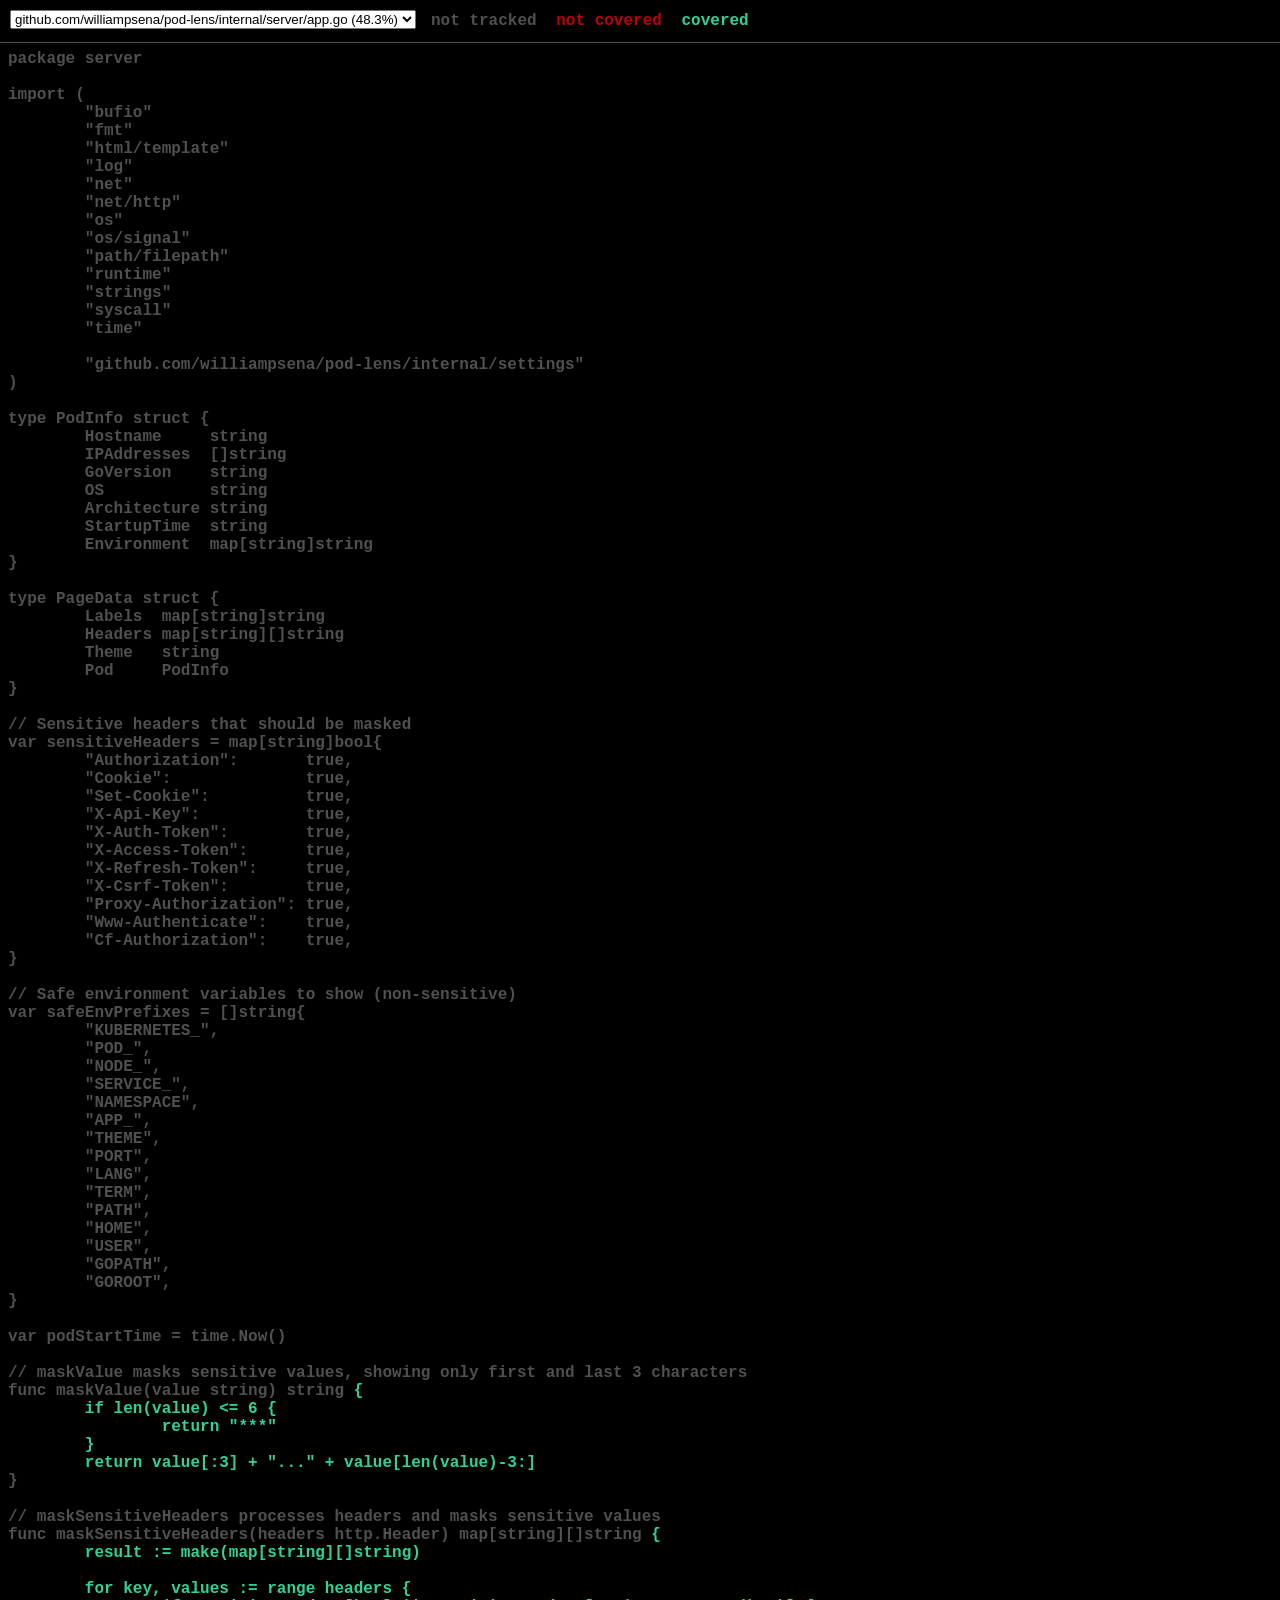
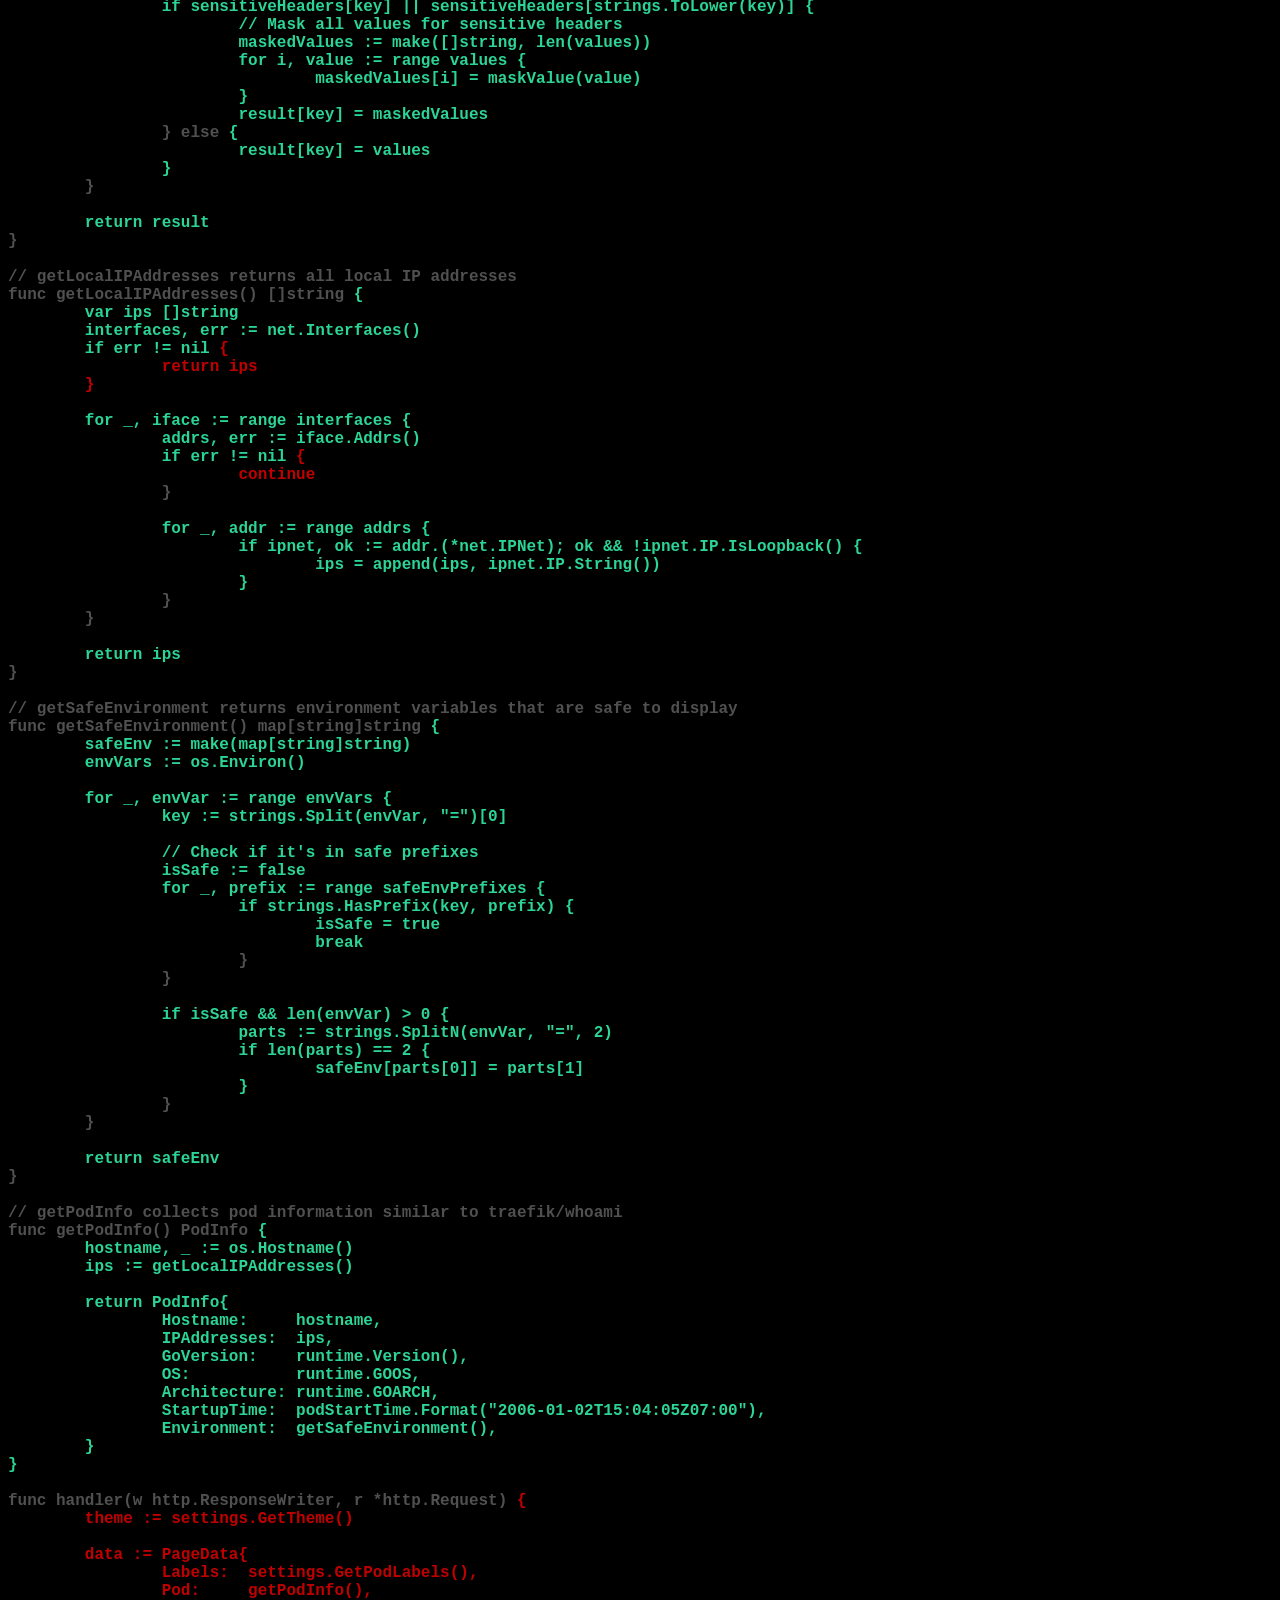
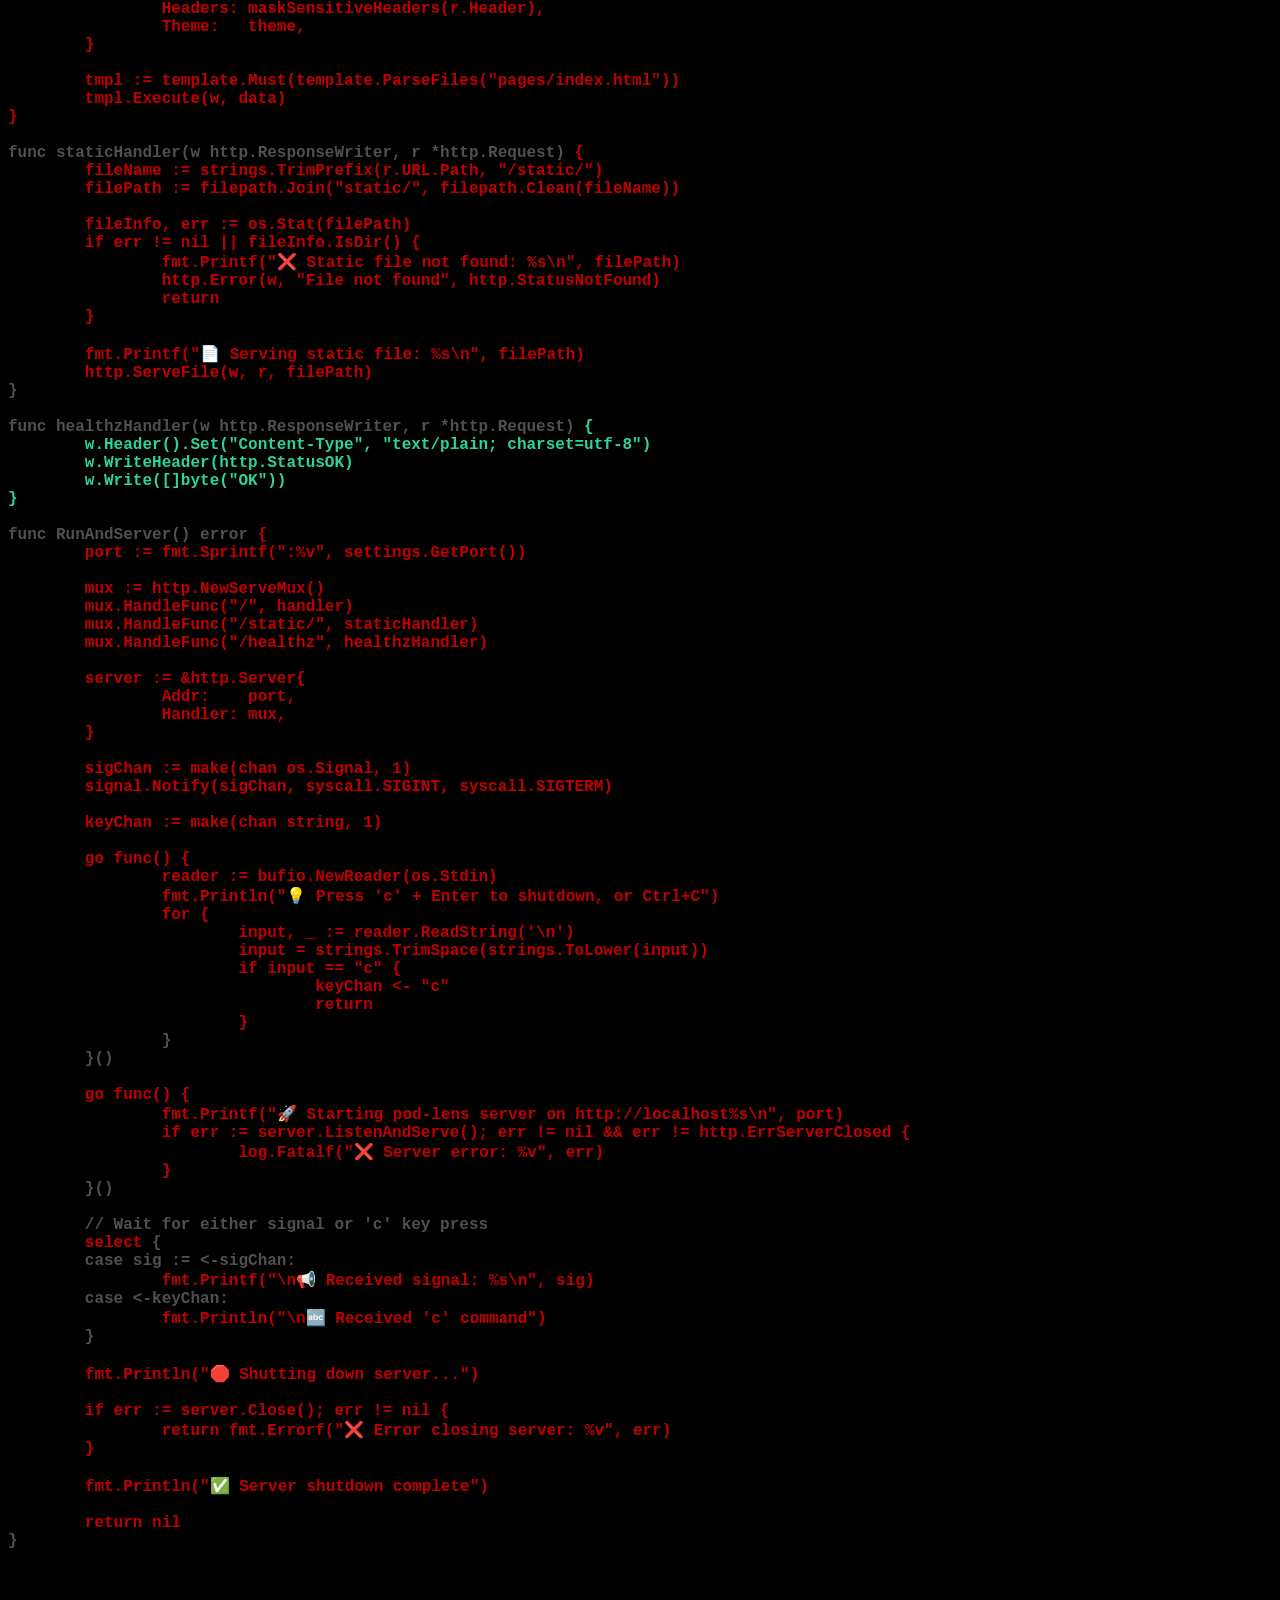
<file: coverage.html>
<!DOCTYPE html>
<html>
	<head>
		<meta http-equiv="Content-Type" content="text/html; charset=utf-8">
		<title>server: Go Coverage Report</title>
		<style>
			body {
				background: black;
				color: rgb(80, 80, 80);
			}
			body, pre, #legend span {
				font-family: Menlo, monospace;
				font-weight: bold;
			}
			#topbar {
				background: black;
				position: fixed;
				top: 0; left: 0; right: 0;
				height: 42px;
				border-bottom: 1px solid rgb(80, 80, 80);
			}
			#content {
				margin-top: 50px;
			}
			#nav, #legend {
				float: left;
				margin-left: 10px;
			}
			#legend {
				margin-top: 12px;
			}
			#nav {
				margin-top: 10px;
			}
			#legend span {
				margin: 0 5px;
			}
			.cov0 { color: rgb(192, 0, 0) }
.cov1 { color: rgb(128, 128, 128) }
.cov2 { color: rgb(116, 140, 131) }
.cov3 { color: rgb(104, 152, 134) }
.cov4 { color: rgb(92, 164, 137) }
.cov5 { color: rgb(80, 176, 140) }
.cov6 { color: rgb(68, 188, 143) }
.cov7 { color: rgb(56, 200, 146) }
.cov8 { color: rgb(44, 212, 149) }
.cov9 { color: rgb(32, 224, 152) }
.cov10 { color: rgb(20, 236, 155) }

		</style>
	</head>
	<body>
		<div id="topbar">
			<div id="nav">
				<select id="files">
				
				<option value="file0">github.com/williampsena/pod-lens/internal/server/app.go (48.3%)</option>
				
				</select>
			</div>
			<div id="legend">
				<span>not tracked</span>
			
				<span class="cov0">not covered</span>
				<span class="cov8">covered</span>
			
			</div>
		</div>
		<div id="content">
		
		<pre class="file" id="file0" style="display: none">package server

import (
        "bufio"
        "fmt"
        "html/template"
        "log"
        "net"
        "net/http"
        "os"
        "os/signal"
        "path/filepath"
        "runtime"
        "strings"
        "syscall"
        "time"

        "github.com/williampsena/pod-lens/internal/settings"
)

type PodInfo struct {
        Hostname     string
        IPAddresses  []string
        GoVersion    string
        OS           string
        Architecture string
        StartupTime  string
        Environment  map[string]string
}

type PageData struct {
        Labels  map[string]string
        Headers map[string][]string
        Theme   string
        Pod     PodInfo
}

// Sensitive headers that should be masked
var sensitiveHeaders = map[string]bool{
        "Authorization":       true,
        "Cookie":              true,
        "Set-Cookie":          true,
        "X-Api-Key":           true,
        "X-Auth-Token":        true,
        "X-Access-Token":      true,
        "X-Refresh-Token":     true,
        "X-Csrf-Token":        true,
        "Proxy-Authorization": true,
        "Www-Authenticate":    true,
        "Cf-Authorization":    true,
}

// Safe environment variables to show (non-sensitive)
var safeEnvPrefixes = []string{
        "KUBERNETES_",
        "POD_",
        "NODE_",
        "SERVICE_",
        "NAMESPACE",
        "APP_",
        "THEME",
        "PORT",
        "LANG",
        "TERM",
        "PATH",
        "HOME",
        "USER",
        "GOPATH",
        "GOROOT",
}

var podStartTime = time.Now()

// maskValue masks sensitive values, showing only first and last 3 characters
func maskValue(value string) string <span class="cov8" title="1">{
        if len(value) &lt;= 6 </span><span class="cov8" title="1">{
                return "***"
        }</span>
        <span class="cov8" title="1">return value[:3] + "..." + value[len(value)-3:]</span>
}

// maskSensitiveHeaders processes headers and masks sensitive values
func maskSensitiveHeaders(headers http.Header) map[string][]string <span class="cov8" title="1">{
        result := make(map[string][]string)

        for key, values := range headers </span><span class="cov8" title="1">{
                if sensitiveHeaders[key] || sensitiveHeaders[strings.ToLower(key)] </span><span class="cov8" title="1">{
                        // Mask all values for sensitive headers
                        maskedValues := make([]string, len(values))
                        for i, value := range values </span><span class="cov8" title="1">{
                                maskedValues[i] = maskValue(value)
                        }</span>
                        <span class="cov8" title="1">result[key] = maskedValues</span>
                } else<span class="cov8" title="1"> {
                        result[key] = values
                }</span>
        }

        <span class="cov8" title="1">return result</span>
}

// getLocalIPAddresses returns all local IP addresses
func getLocalIPAddresses() []string <span class="cov8" title="1">{
        var ips []string
        interfaces, err := net.Interfaces()
        if err != nil </span><span class="cov0" title="0">{
                return ips
        }</span>

        <span class="cov8" title="1">for _, iface := range interfaces </span><span class="cov8" title="1">{
                addrs, err := iface.Addrs()
                if err != nil </span><span class="cov0" title="0">{
                        continue</span>
                }

                <span class="cov8" title="1">for _, addr := range addrs </span><span class="cov8" title="1">{
                        if ipnet, ok := addr.(*net.IPNet); ok &amp;&amp; !ipnet.IP.IsLoopback() </span><span class="cov8" title="1">{
                                ips = append(ips, ipnet.IP.String())
                        }</span>
                }
        }

        <span class="cov8" title="1">return ips</span>
}

// getSafeEnvironment returns environment variables that are safe to display
func getSafeEnvironment() map[string]string <span class="cov8" title="1">{
        safeEnv := make(map[string]string)
        envVars := os.Environ()

        for _, envVar := range envVars </span><span class="cov8" title="1">{
                key := strings.Split(envVar, "=")[0]

                // Check if it's in safe prefixes
                isSafe := false
                for _, prefix := range safeEnvPrefixes </span><span class="cov8" title="1">{
                        if strings.HasPrefix(key, prefix) </span><span class="cov8" title="1">{
                                isSafe = true
                                break</span>
                        }
                }

                <span class="cov8" title="1">if isSafe &amp;&amp; len(envVar) &gt; 0 </span><span class="cov8" title="1">{
                        parts := strings.SplitN(envVar, "=", 2)
                        if len(parts) == 2 </span><span class="cov8" title="1">{
                                safeEnv[parts[0]] = parts[1]
                        }</span>
                }
        }

        <span class="cov8" title="1">return safeEnv</span>
}

// getPodInfo collects pod information similar to traefik/whoami
func getPodInfo() PodInfo <span class="cov8" title="1">{
        hostname, _ := os.Hostname()
        ips := getLocalIPAddresses()

        return PodInfo{
                Hostname:     hostname,
                IPAddresses:  ips,
                GoVersion:    runtime.Version(),
                OS:           runtime.GOOS,
                Architecture: runtime.GOARCH,
                StartupTime:  podStartTime.Format("2006-01-02T15:04:05Z07:00"),
                Environment:  getSafeEnvironment(),
        }
}</span>

func handler(w http.ResponseWriter, r *http.Request) <span class="cov0" title="0">{
        theme := settings.GetTheme()

        data := PageData{
                Labels:  settings.GetPodLabels(),
                Pod:     getPodInfo(),
                Headers: maskSensitiveHeaders(r.Header),
                Theme:   theme,
        }

        tmpl := template.Must(template.ParseFiles("pages/index.html"))
        tmpl.Execute(w, data)
}</span>

func staticHandler(w http.ResponseWriter, r *http.Request) <span class="cov0" title="0">{
        fileName := strings.TrimPrefix(r.URL.Path, "/static/")
        filePath := filepath.Join("static/", filepath.Clean(fileName))

        fileInfo, err := os.Stat(filePath)
        if err != nil || fileInfo.IsDir() </span><span class="cov0" title="0">{
                fmt.Printf("❌ Static file not found: %s\n", filePath)
                http.Error(w, "File not found", http.StatusNotFound)
                return
        }</span>

        <span class="cov0" title="0">fmt.Printf("📄 Serving static file: %s\n", filePath)
        http.ServeFile(w, r, filePath)</span>
}

func healthzHandler(w http.ResponseWriter, r *http.Request) <span class="cov8" title="1">{
        w.Header().Set("Content-Type", "text/plain; charset=utf-8")
        w.WriteHeader(http.StatusOK)
        w.Write([]byte("OK"))
}</span>

func RunAndServer() error <span class="cov0" title="0">{
        port := fmt.Sprintf(":%v", settings.GetPort())

        mux := http.NewServeMux()
        mux.HandleFunc("/", handler)
        mux.HandleFunc("/static/", staticHandler)
        mux.HandleFunc("/healthz", healthzHandler)

        server := &amp;http.Server{
                Addr:    port,
                Handler: mux,
        }

        sigChan := make(chan os.Signal, 1)
        signal.Notify(sigChan, syscall.SIGINT, syscall.SIGTERM)

        keyChan := make(chan string, 1)

        go func() </span><span class="cov0" title="0">{
                reader := bufio.NewReader(os.Stdin)
                fmt.Println("💡 Press 'c' + Enter to shutdown, or Ctrl+C")
                for </span><span class="cov0" title="0">{
                        input, _ := reader.ReadString('\n')
                        input = strings.TrimSpace(strings.ToLower(input))
                        if input == "c" </span><span class="cov0" title="0">{
                                keyChan &lt;- "c"
                                return
                        }</span>
                }
        }()

        <span class="cov0" title="0">go func() </span><span class="cov0" title="0">{
                fmt.Printf("🚀 Starting pod-lens server on http://localhost%s\n", port)
                if err := server.ListenAndServe(); err != nil &amp;&amp; err != http.ErrServerClosed </span><span class="cov0" title="0">{
                        log.Fatalf("❌ Server error: %v", err)
                }</span>
        }()

        // Wait for either signal or 'c' key press
        <span class="cov0" title="0">select </span>{
        case sig := &lt;-sigChan:<span class="cov0" title="0">
                fmt.Printf("\n📢 Received signal: %s\n", sig)</span>
        case &lt;-keyChan:<span class="cov0" title="0">
                fmt.Println("\n🔤 Received 'c' command")</span>
        }

        <span class="cov0" title="0">fmt.Println("🛑 Shutting down server...")

        if err := server.Close(); err != nil </span><span class="cov0" title="0">{
                return fmt.Errorf("❌ Error closing server: %v", err)
        }</span>

        <span class="cov0" title="0">fmt.Println("✅ Server shutdown complete")

        return nil</span>
}
</pre>
		
		</div>
	</body>
	<script>
	(function() {
		var files = document.getElementById('files');
		var visible;
		files.addEventListener('change', onChange, false);
		function select(part) {
			if (visible)
				visible.style.display = 'none';
			visible = document.getElementById(part);
			if (!visible)
				return;
			files.value = part;
			visible.style.display = 'block';
			location.hash = part;
		}
		function onChange() {
			select(files.value);
			window.scrollTo(0, 0);
		}
		if (location.hash != "") {
			select(location.hash.substr(1));
		}
		if (!visible) {
			select("file0");
		}
	})();
	</script>
</html>
</file>
